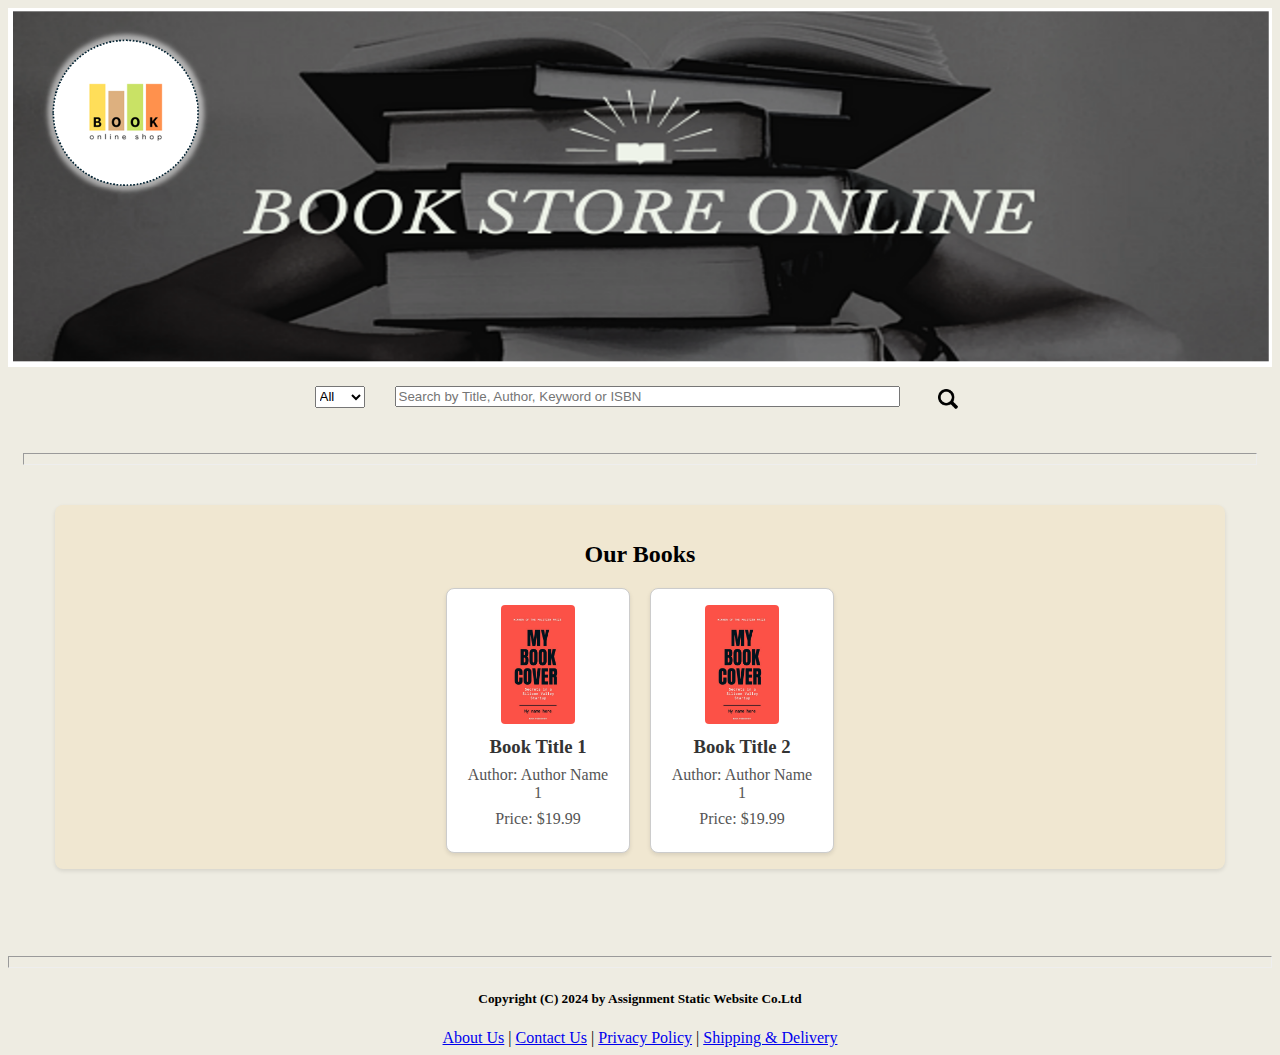
<file: index.html>
<!DOCTYPE html>
<html lang="en">
<head>
    <meta charset="utf-8">
    <meta name="viewport" content="width=device-width, initial-scale=1.0"/>
    <link rel="stylesheet" type="text/css" href="style.css">
    <title>This is static website</title>


</head>
<body>
    <div align="center" >
        <img src="images/banner.png"  width = "100%" height="5%"; alt="banner" >

    </div>
    <div class="container">
        <div class="element">
            <form >
                <select name="genres"  style="width: 50px;height:22px;">
                    <option value="all">All</option>
                    <option value="science_fiction">Science Fiction</option>
                    <option value="adventure_fiction">Adventure Fiction</option>
                    <option value="romance_novel">Romance Novel</option>
                    <option value="fantasy">Fantasy</option>
                    <option value="horror">Horror</option>
                </select>
            </form>

        </div>
        <div class="element">

            <input type="search" id="txt_search" name="bsearch" size="60%" placeholder="Search by Title, Author, Keyword or ISBN">
        </div>
        <div class="element">
            <button type="submit" style="background-color:transparent; border-color:transparent;">
                <img src="images/icons/search_icon.ico" height="20"/>
            </button>
        </div>

    </div>

    <div align="center" style="padding:15px;">
            <hr style="height:10px">
            <main>
                <section id="books">
                    <h2>Our Books</h2>
                    <div class="book-container">
                        <div class="book-frame">
                            <img src="images/book.jpg" alt="Book 1">
                            <h3>Book Title 1</h3>
                            <p>Author: Author Name 1</p>
                            <p>Price: $19.99</p>
                        </div>
                        <div class="book-frame">
                            <img src="images/book.jpg" alt="Book 2">
                            <h3>Book Title 2</h3>
                            <p>Author: Author Name 1</p>
                            <p>Price: $19.99</p>
                        </div>
                        <!-- Add more book frames as needed -->
                    </div>
                </section>
            </main>


    </div>

    <div align="center">
        <hr style="height:10px">
        <h5>Copyright (C) 2024 by Assignment Static Website Co.Ltd</h5>

        <a href="about.html" target="_self">About Us</a> |
        <a href="contact.html" target="_self">Contact Us</a> |
        <a href="policy.html" target="_self">Privacy Policy</a> |
        <a href="shipping.html" target="_self">Shipping & Delivery</a>

    </div>
</body>
</html>
</file>
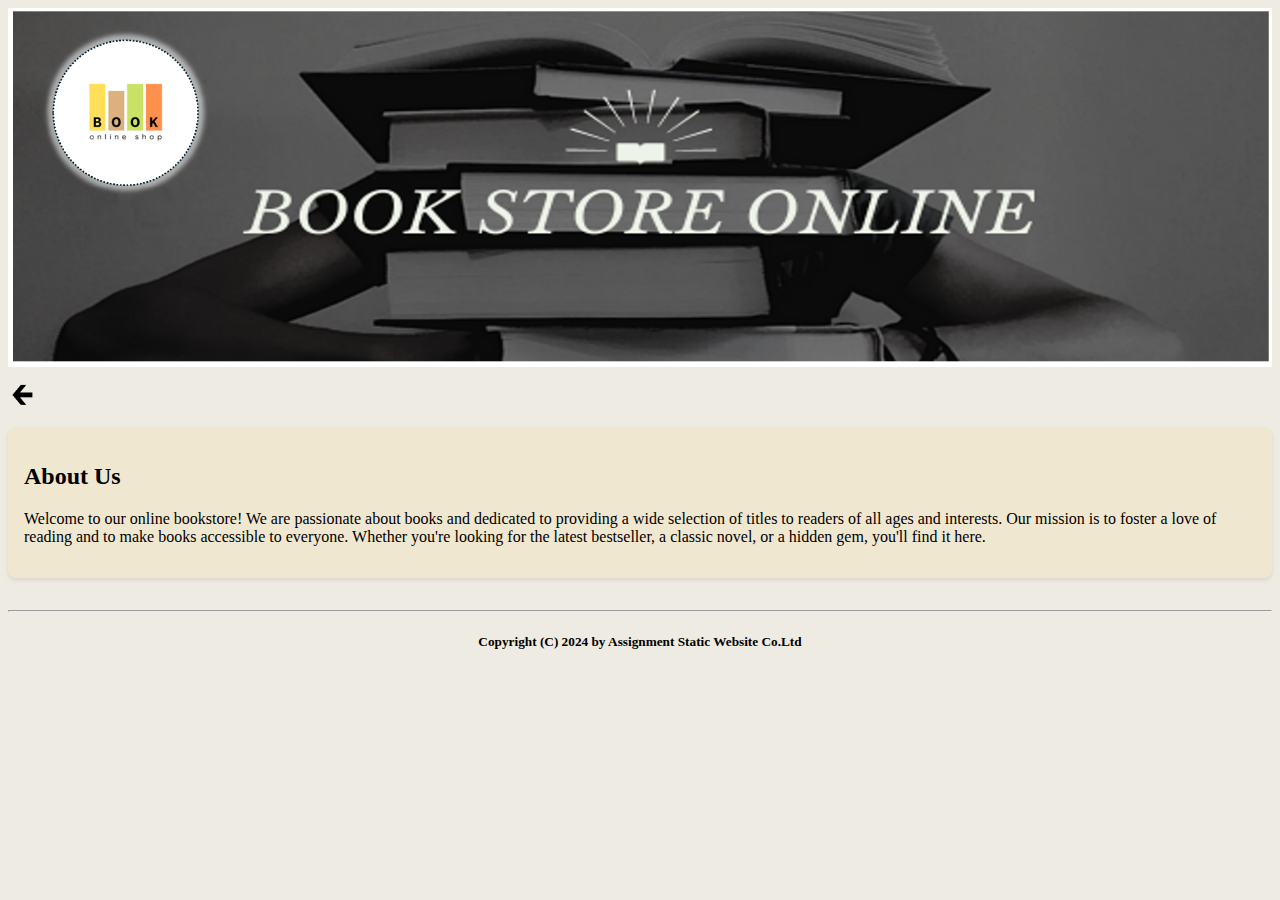
<file: about.html>
<!DOCTYPE html>
<html lang="en">
<head>
    <meta charset="utf-8">
    <meta name="viewport" content="width=device-width, initial-scale=1.0"/>
    <link rel="stylesheet" type="text/css" href="style.css">
    <title>This is static website</title>


</head>
<body>
    <div align="center" >
        <img src="images/banner.png"  width = "100%" height="10%"; alt="banner" >

    </div>
    <div>
        <div align="left">
            <a href="index.html" target="_self">
            <button type="submit" style="background-color:transparent; border-color:transparent; padding-top: 10px;transform: translate(-10%, 5%);">
                <img src="images/icons/back_arrow.ico" height="20"/>

            </button>
            </a>
        </div>
        </br>
        <section id="about-us">
            <h2>About Us</h2>
            <p>Welcome to our online bookstore! We are passionate about books and dedicated to providing a wide selection of titles to readers of all ages and interests. Our mission is to foster a love of reading and to make books accessible to everyone. Whether you're looking for the latest bestseller, a classic novel, or a hidden gem, you'll find it here.</p>
        </section>
    </div>


    <div align="center">
        <hr/>
        <h5>Copyright (C) 2024 by Assignment Static Website Co.Ltd</h5>
    </div>
</body>
</html>
</file>
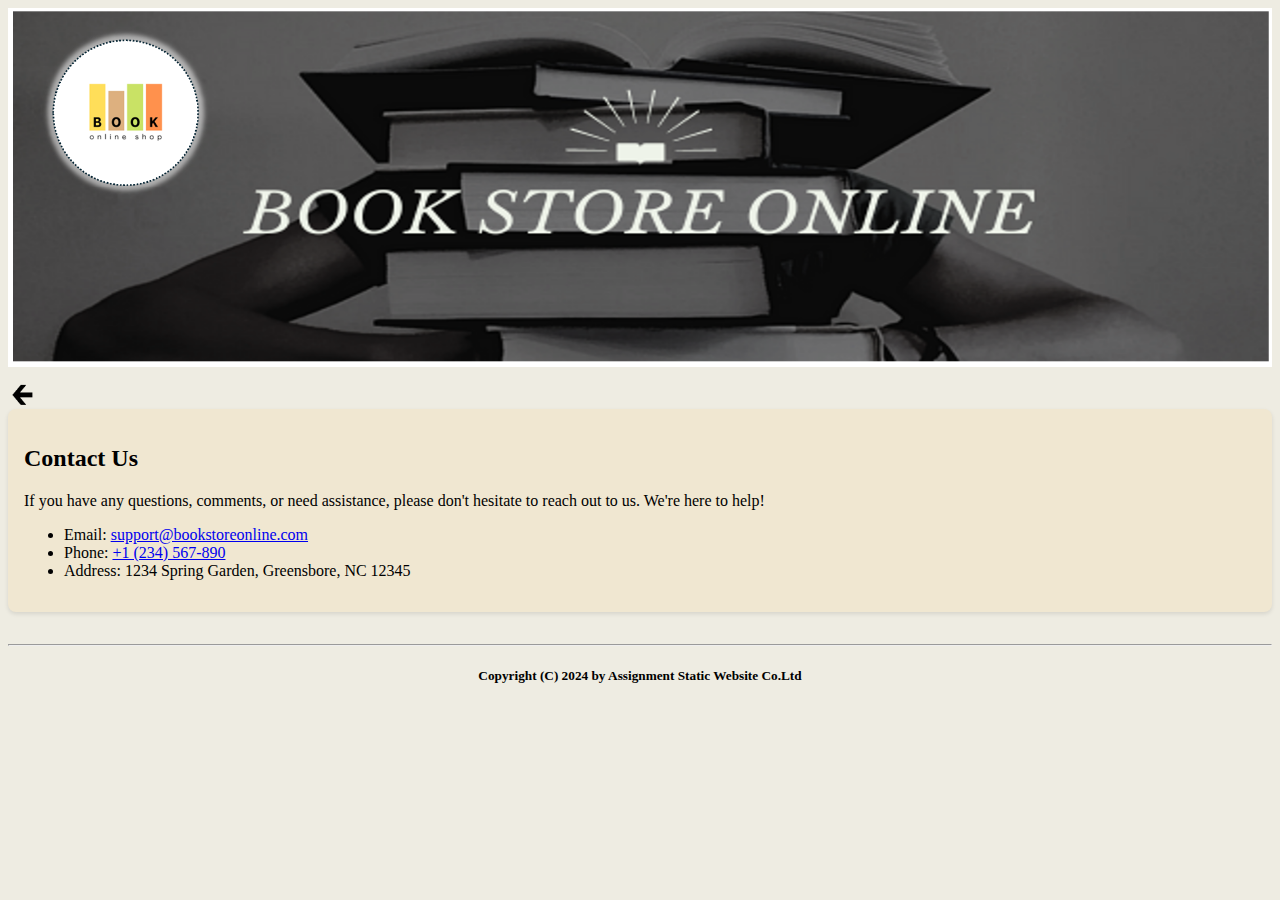
<file: contact.html>
<!DOCTYPE html>
<html lang="en">
<head>
    <meta charset="utf-8">
    <meta name="viewport" content="width=device-width, initial-scale=1.0"/>
    <link rel="stylesheet" type="text/css" href="style.css">
    <title>This is static website</title>


</head>
<body>
    <div align="center" >
        <img src="images/banner.png"  width = "100%" height="10%"; alt="banner" >
    </div>

    <div>
        <div align="left">
            <a href="index.html" target="_self">
                <button type="submit" style="background-color:transparent; border-color:transparent; padding-top: 10px;transform: translate(-10%, 5%);">
                    <img src="images/icons/back_arrow.ico" height="20"/>

                </button>
            </a>
        </div>
        <section id="contact-us">
            <h2>Contact Us</h2>
            <p>If you have any questions, comments, or need assistance, please don't hesitate to reach out to us. We're here to help!</p>
            <ul>
                <li>Email: <a href="/">support@bookstoreonline.com</a></li>
                <li>Phone: <a href="/">+1 (234) 567-890</a></li>
                <li>Address: 1234 Spring Garden, Greensbore, NC 12345</li>
            </ul>
        </section>

    </div>
    <div align="center">
        <hr/>
        <h5>Copyright (C) 2024 by Assignment Static Website Co.Ltd</h5>
    </div>
</body>
</html>
</file>
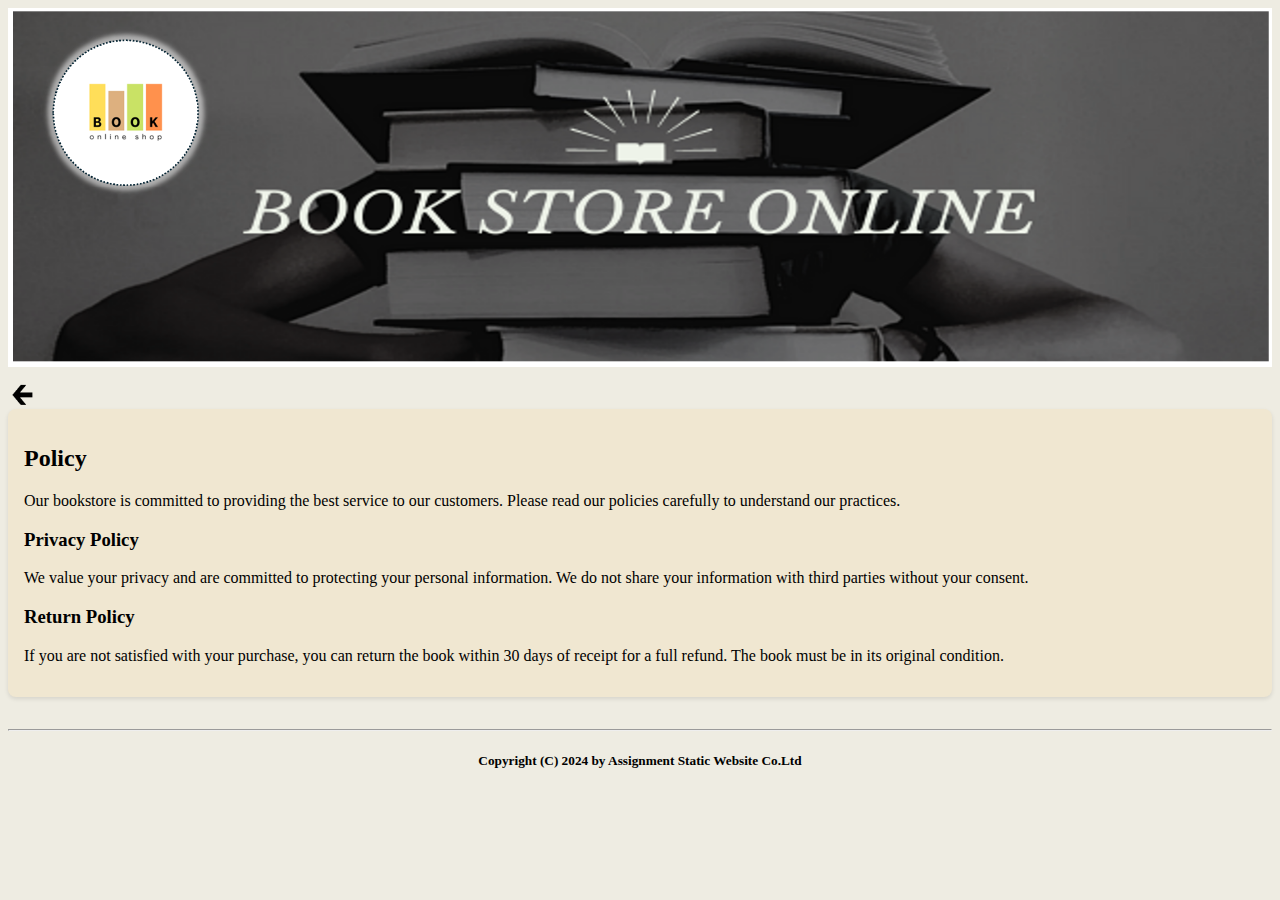
<file: policy.html>
<!DOCTYPE html>
<html lang="en">
<head>
    <meta charset="utf-8">
    <meta name="viewport" content="width=device-width, initial-scale=1.0"/>
    <link rel="stylesheet" type="text/css" href="style.css">
    <title>This is static website</title>


</head>
<body>
    <div align="center" >
        <img src="images/banner.png"  width = "100%" height="10%"; alt="banner" >

    </div>

    <div>
        <div align="left">
            <a href="index.html" target="_self">
                <button type="submit" style="background-color:transparent; border-color:transparent; padding-top: 10px;transform: translate(-10%, 5%);">
                    <img src="images/icons/back_arrow.ico" height="20"/>

                </button>
            </a>
        </div>

        <section id="policy">
            <h2>Policy</h2>
            <p>Our bookstore is committed to providing the best service to our customers. Please read our policies carefully to understand our practices.</p>
            <h3>Privacy Policy</h3>
            <p>We value your privacy and are committed to protecting your personal information. We do not share your information with third parties without your consent.</p>
            <h3>Return Policy</h3>
            <p>If you are not satisfied with your purchase, you can return the book within 30 days of receipt for a full refund. The book must be in its original condition.</p>
        </section>
    </div>

    <div align="center">
        <hr/>
        <h5>Copyright (C) 2024 by Assignment Static Website Co.Ltd</h5>
    </div>
</body>
</html>
</file>
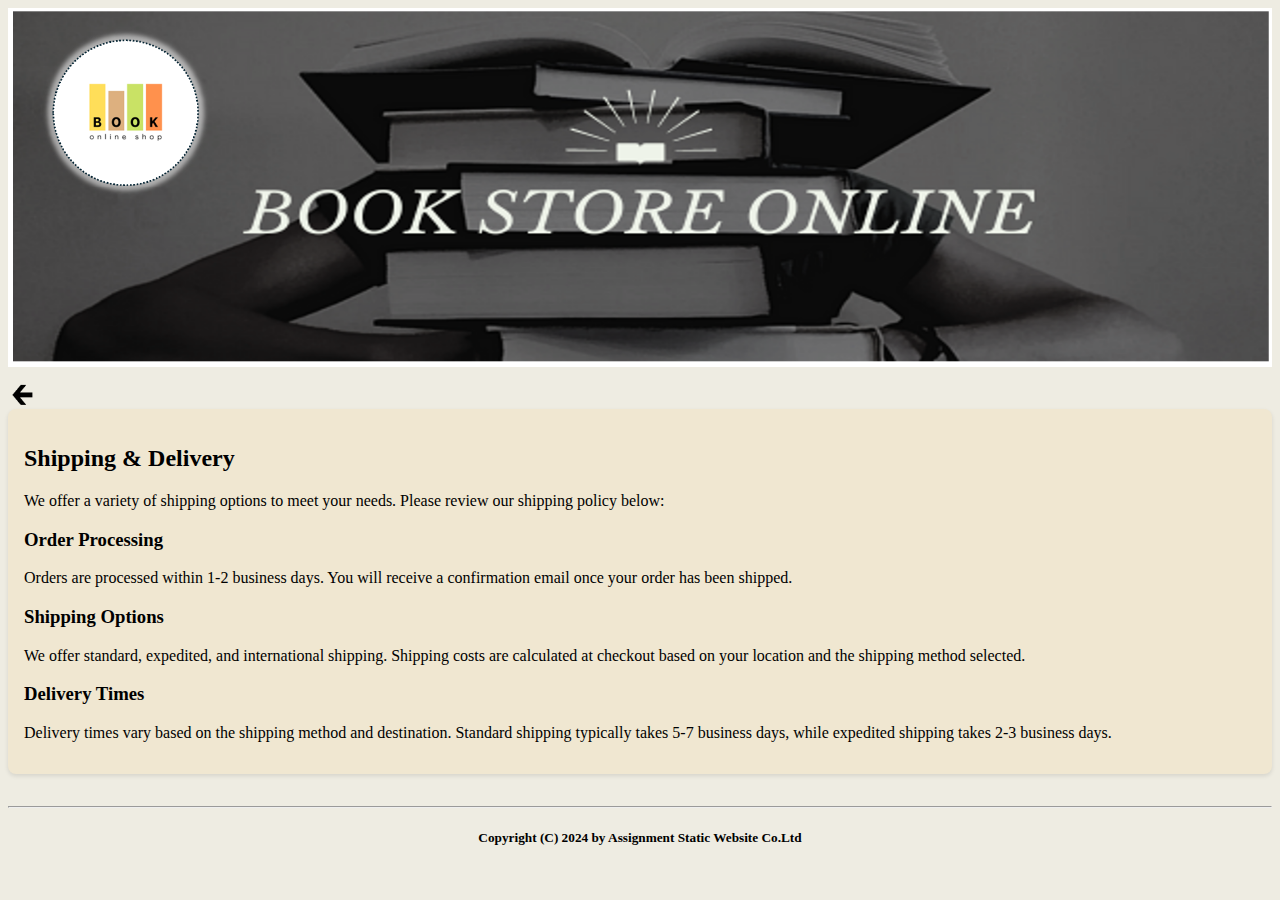
<file: shipping.html>
<!DOCTYPE html>
<html lang="en">
<head>
    <meta charset="utf-8">
    <meta name="viewport" content="width=device-width, initial-scale=1.0"/>
    <link rel="stylesheet" type="text/css" href="style.css">
    <title>This is static website</title>


</head>
<body>
    <div align="center" >
        <img src="images/banner.png"  width = "100%" height="10%"; alt="banner" >

    </div>
    <div>
        <div align="left">
            <a href="index.html" target="_self">
                <button type="submit" style="background-color:transparent; border-color:transparent; padding-top: 10px;transform: translate(-10%, 5%);">
                    <img src="images/icons/back_arrow.ico" height="20"/>

                </button>
            </a>
        </div>
        <section id="shipping-delivery">
            <h2>Shipping & Delivery</h2>
            <p>We offer a variety of shipping options to meet your needs. Please review our shipping policy below:</p>
            <h3>Order Processing</h3>
            <p>Orders are processed within 1-2 business days. You will receive a confirmation email once your order has been shipped.</p>
            <h3>Shipping Options</h3>
            <p>We offer standard, expedited, and international shipping. Shipping costs are calculated at checkout based on your location and the shipping method selected.</p>
            <h3>Delivery Times</h3>
            <p>Delivery times vary based on the shipping method and destination. Standard shipping typically takes 5-7 business days, while expedited shipping takes 2-3 business days.</p>
        </section>


    </div>

    <div align="center">
        <hr/>
        <h5>Copyright (C) 2024 by Assignment Static Website Co.Ltd</h5>
    </div>
</body>
</html>
</file>
<file: style.css>
body{
        background-color: rgb(238, 236, 226);
    }


.container {
  display: flex; /* Use Flexbox layout */
  justify-content: center; /* Center items horizontally */


}
.element {
  margin: 0 0px; /* Optional: Add some space between items */
  padding: 15px;
}
section {
    margin-bottom: 2rem;
    background-color: #f0e7d1;
    padding: 1rem;
    border-radius: 8px;
    box-shadow: 0 2px 4px rgba(0, 0, 0, 0.1);
}
main {
    padding: 2rem;
}

#books {
    text-align: center;
}

.book-container {
    display: flex;
    flex-wrap: wrap;
    justify-content: center;
    gap: 20px;
}

.book-frame {
    background-color: #fff;
    border: 1px solid #ccc;
    border-radius: 8px;
    box-shadow: 0 2px 4px rgba(0, 0, 0, 0.1);
    padding: 1rem;
    width: 150px;
    text-align: center;
}

.book-frame img {
    max-width: 50%;
    border-radius: 4px;
}

.book-frame h3 {
    color: #333;
    margin: 0.5rem 0;
}

.book-frame p {
    color: #555;
    margin: 0.5rem 0;
}
</file>
